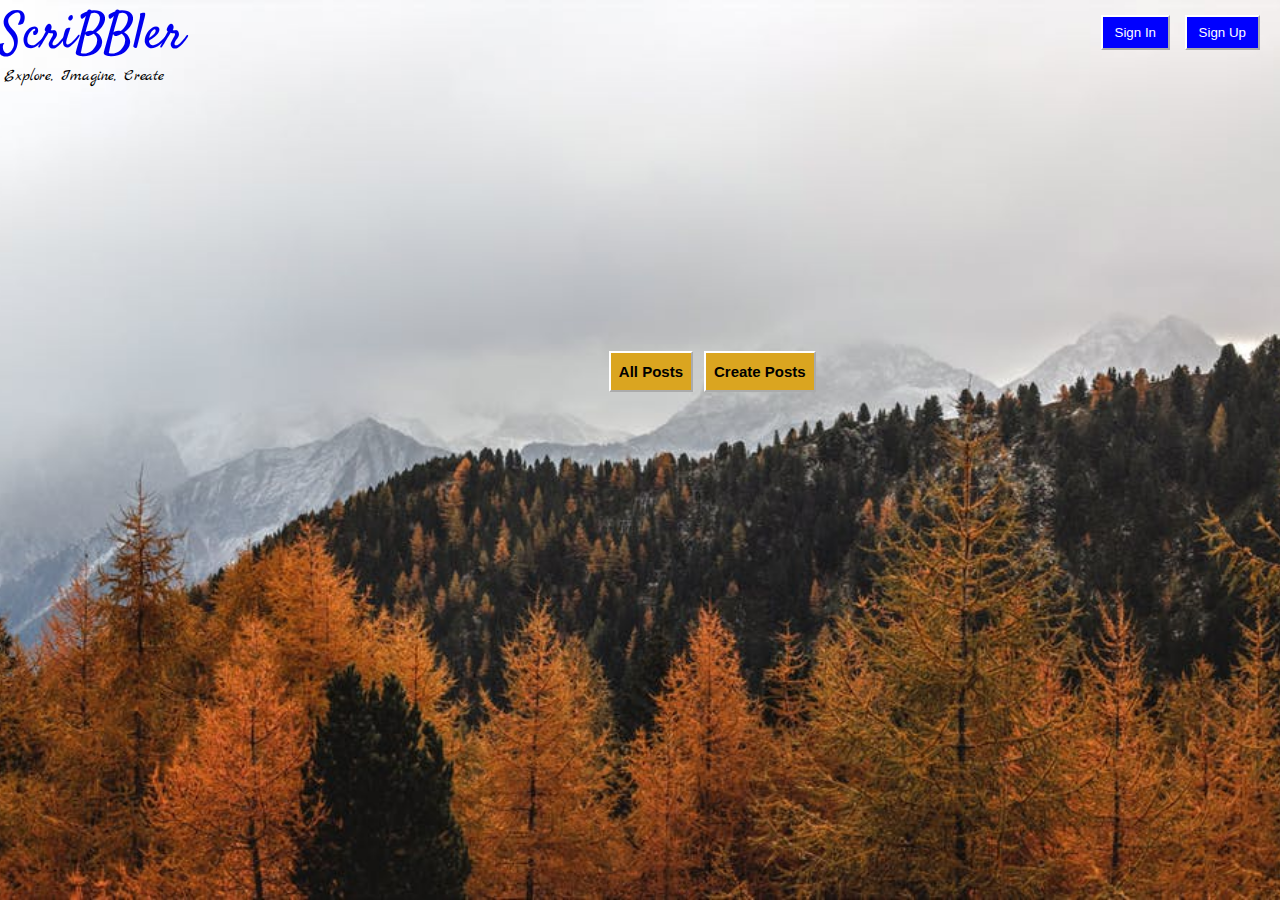
<file: Project/Project_Stub_File (1)/project/stub/index.html>
<!DOCTYPE html>
<html>
<head>

    <!-- Place all CSS for header in this file -->
    <link href='css\header.css' rel='stylesheet' type='text/css'>    
    <!-- Place all CSS for the rest of the elements in this file -->
    <link href='css\index.css' rel='stylesheet' type='text/css'>
    

	<!-- Place all CSS for fonts in this file -->
    <link href='css\font.css' rel='stylesheet' type='text/css'>

</head>
<body>
    <div id="main-container-div">

        <div class="header">

        	<!-- Insert code for Sign Up, Sign In button here. Add code for "ScriBBler" heading and the sub-heading -->
             <div>
<a href="xyz/index.html" id="pageTitle" class="logo-title">ScriBBler</a>

<p class="middle">Explore, Imagine, Create</p>
    <button id="in" class="Sign">Sign In</button>
    <button id="up" class="Sign">Sign Up</button>
      </div>

        </div>
           
        <div class="postButtons">

        	<!-- Insert code for All Posts & Create Post button here -->
            <form action="file:///C:/Users/ic/Downloads/Project_Stub_File%20(1)/project/stub/html/bloglist.html">
            <button class="post" id="all" type="submit">All Posts</button></form>
<button class="post" id="create" >Create Posts</button>

        </div>
    </div>

    <div>

    	<!-- Insert code for Sign In modal here -->
        <div id="bg_modal">
            <div id="modal_content">
        <div class="close">+</div>
      <p>  <h1 class="heading">Welcome Back!</h1>
                <hr class="h_r">
    <div class="form_style">
                <form id="form_style">
                <label>UserName</label>
                    <input type="text" placeholder="Enter Username" required>
                <label>Password</label>
                    <input type="password" placeholder="Enter Password" required>
                 <button href="#" id="inbutton" class="button">Sign In </button>
                    <br><br>
                    <b class="member">Not a Member?</b>
                    <a href="#" id="inup" >Sign UP</a> 
                    
                </form></p>
                </div>
            </div>
        </div>
    <div>

    	<!-- Insert code for Sign Up modal here -->
            <div id="bg-modal">
            <div id="modal-content">
                <div id="close">+</div>
                <h1 class="heading">Get Started</h1>
                <hr class="h_r">
<div class="form_style">
                <form id="form-style">
    <label id="fn">Full Name</label><br>
                    <input type="text" placeholder="Enter Full Name" required>
                <label>UserName</label>
                    <input type="text" placeholder="Enter Username" required>
                <label>Password</label>
                    <input type="password" placeholder="Enter Password" required>
                <label>Confirm Password</label>
                    <input type="password" placeholder="Confirm Password" required>
                    <button href="#" id="upbutton" class="button">Sign Up</button>
                </form></div>
            </div>
        </div>

    </div>


    	<!-- Insert code for Create Post modal here -->
    <div id="bgcpmodal">
    <div id="cpmodal">
        <div class="closecp" id="close" >+</div>
        <h1  class="heading"> Create Your Post</h1>
        <form action="" class="form_style" >
        <label class="cp">Title:</label>
        <input type="text"  class="txt">
        <label class="cp">Content:</label>
        <input id="ta" type="textarea">
        </form>

    </div></div>

	<!-- Place all Javascript for header in this file -->
	<script src="js\header.js"></script>
	<!-- Place all Javascript for rest of the elements in this file -->
    <script src="js\index.js"></script>

</body>
</html>
</file>
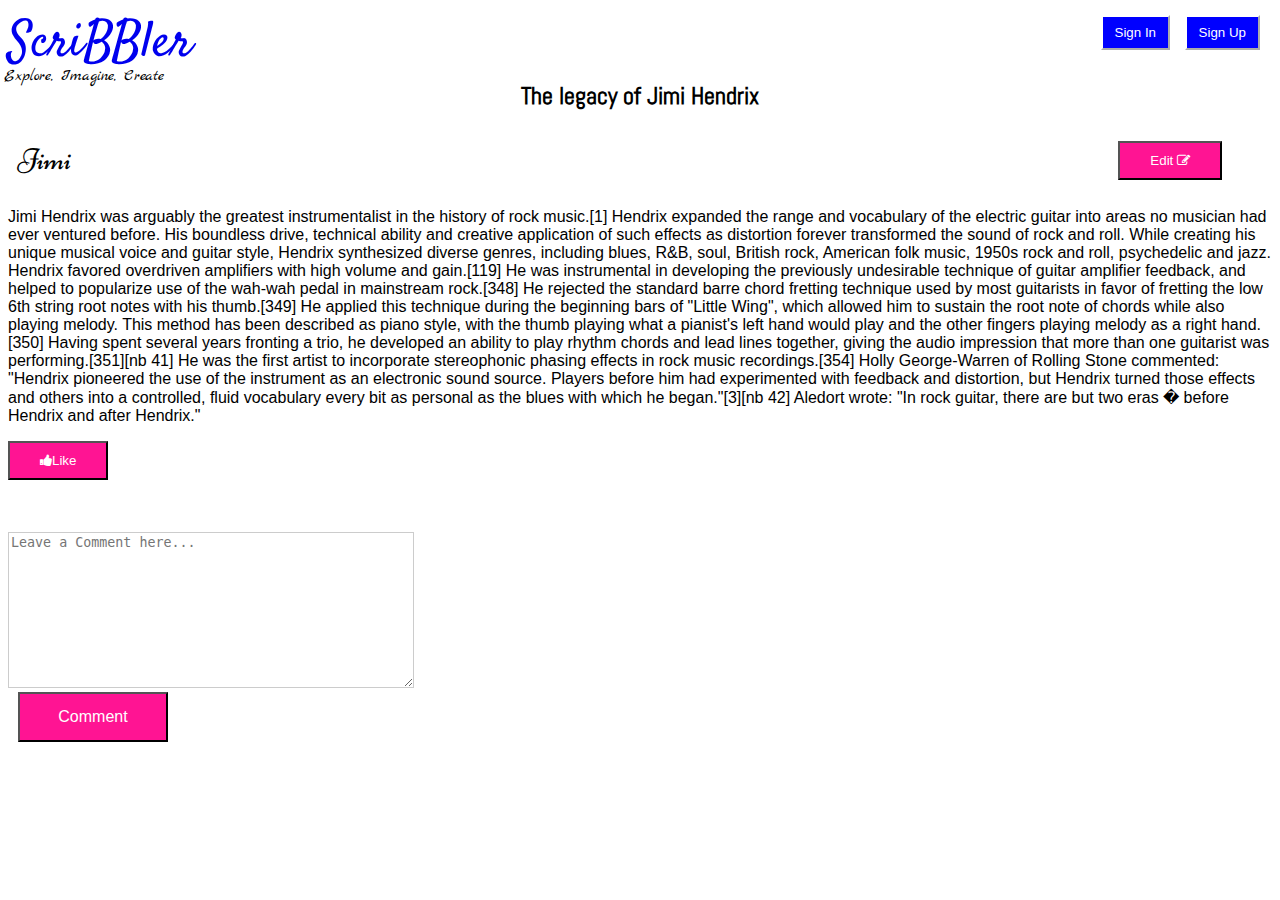
<file: Project/Project_Stub_File (1)/project/stub/html/post.html>
<!DOCTYPE html>
<head>
        
        <link href='..\css\post.css' rel='stylesheet' type='text/css'>
        <link href='..\css\header.css' rel='stylesheet' type='text/css'>
        <link rel="stylesheet" href="..\font-awesome-4.7.0/css/font-awesome.min.css">
        <link href='..\css\font.css' rel='stylesheet' type='text/css'>
    <link rel="stylesheet" href="https://cdnjs.cloudflare.com/ajax/libs/font-awesome/4.7.0/css/font-awesome.min.css">
    <style>        
    </style>     
</head>
<body>
        <div class="header">
             <!-- Insert code for Sign Up, Sign In button here. 
               Add code for "ScriBBler" heading and the sub-heading -->
<a href="xyz/index.html" id="pageTitle" class="logo-title">ScriBBler</a>

<p class="middle">Explore, Imagine, Create</p>
    <button id="in" class="Sign">Sign In</button>
    <button id="up" class="Sign">Sign Up</button>            
            
        </div>

    <div class="blogContent">
        <div id="blogTitle" class="blogTite">
        <h id="blogTitleNew" >The legacy of Jimi Hendrix</h>
    </div>

<div class="blogAuthor">

    <!-- Insert code for Edit/Save button and  -->
 
        
    <button  onclick="change()" class="edit" id="myButton1"  >Edit
        <i class="fa fa-edit"></i></button>
    <p>Jimi</p>
</div>

<div class="blogText">
    <p id="blogBody" class="editcontent"
       id="myP" contenteditable="true">
            Jimi Hendrix was arguably the greatest instrumentalist in the history of rock music.[1] Hendrix expanded the range and vocabulary of the electric guitar into areas no musician had ever ventured before. His boundless drive, technical ability and creative application of such effects as distortion forever transformed the sound of rock and roll. While creating his unique musical voice and guitar style, Hendrix synthesized diverse genres, including blues, R&B, soul, British rock, American folk music, 1950s rock and roll, psychedelic and jazz. Hendrix favored overdriven amplifiers with high volume and gain.[119] He was instrumental in developing the previously undesirable technique of guitar amplifier feedback, and helped to popularize use of the wah-wah pedal in mainstream rock.[348] He rejected the standard barre chord fretting technique used by most guitarists in favor of fretting the low 6th string root notes with his thumb.[349] He applied this technique during the beginning bars of "Little Wing", which allowed him to sustain the root note of chords while also playing melody. This method has been described as piano style, with the thumb playing what a pianist's left hand would play and the other fingers playing melody as a right hand.[350] Having spent several years fronting a trio, he developed an ability to play rhythm chords and lead lines together, giving the audio impression that more than one guitarist was performing.[351][nb 41] He was the first artist to incorporate stereophonic phasing effects in rock music recordings.[354] Holly George-Warren of Rolling Stone commented: "Hendrix pioneered the use of the instrument as an electronic sound source. Players before him had experimented with feedback and distortion, but Hendrix turned those effects and others into a controlled, fluid vocabulary every bit as personal as the blues with which he began."[3][nb 42] Aledort wrote: "In rock guitar, there are but two eras � before Hendrix and after Hendrix."
    </p>
    <p id="save"></p>
</div>

    <!-- Insert code for Like button, Comment button, Comment box here-->
 
     <p><button onclick="clickCounter()" type="button" id="like"  id="like"><i class="fa fa-thumbs-up"></i>Like</button>
</p>
<div id="result" ></div
         <br> <br> <br>
    <form>
        <textarea class="com" id="words" rows="10" cols="20" placeholder="Leave a Comment here..."></textarea>
        <br>
<input type="button"  onclick="getwords()" placeholder="Leave a Comment here..." id="comm" value="Comment" /> <br>
<p id="para"></p>
    </form>
    <script src="..\js\post.js" defer></script>
    <script src="..\js\header.js">             
    </script>
    
</body>
</file>
